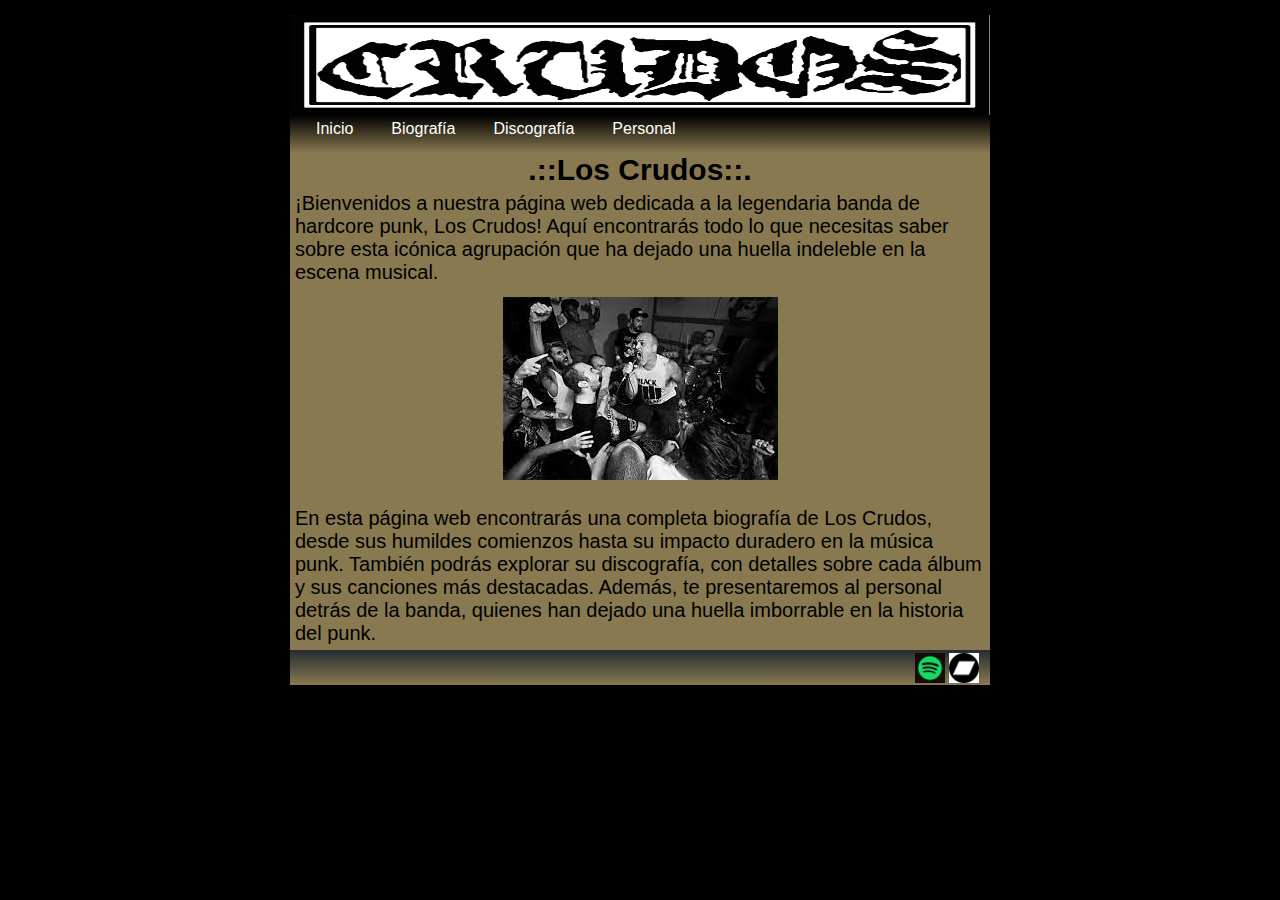
<file: index.html>
<!DOCTYPE html>
<html lang="es">
    <head>
    <meta charset="UTF-8">
    <meta name="viewport" content="width=device-width">
    <title>.::Los  C R U D O S | home page ::.</title>
    <link rel="stylesheet" href="estilo.css">
</head>

<body>
    <div id="contenedor">
        <header>
            <img src="header.jpg" class="cabecera">
        </header>
        
        <nav>
            <ul id="menu">
                <li><a href="index.html">Inicio</a></li>
                <li><a href="biografia.html">Biografía</a></li>
                <li><a href="discografia.html">Discografía</a></li>
                <li><a href="personal.html">Personal</a></li>
            </ul>
        </nav>
        <main>
        <article>
            <h2>.::Los Crudos::.</h2>
            <p>¡Bienvenidos a nuestra página web dedicada a la legendaria banda de hardcore punk, Los Crudos! Aquí encontrarás todo lo que necesitas saber sobre esta icónica agrupación que ha dejado una huella indeleble en la escena musical.</p>
        <img src="crudos.jpeg" class="foto">
        <p class="texto-adicional">En esta página web encontrarás una completa biografía de Los Crudos, desde sus humildes comienzos hasta su impacto duradero en la música punk. También podrás explorar su discografía, con detalles sobre cada álbum y sus canciones más destacadas. Además, te presentaremos al personal detrás de la banda, quienes han dejado una huella imborrable en la historia del punk.</p>
        </article>
        </main>
           
        
    </div>
      
    
    <footer>
        <a href="https://open.spotify.com/artist/0O1weoUEd0dewmd4zEx5Us" target="_blank"><img src="spotify.png" class="icono"></a>
        <a href="https://loscrudoschicago.bandcamp.com/album/doble-lp-discograf-a" target="_blank"><img src="bclogo.png" class="icono"></a>
       
    </footer>
  

</body>
</html>
</file>
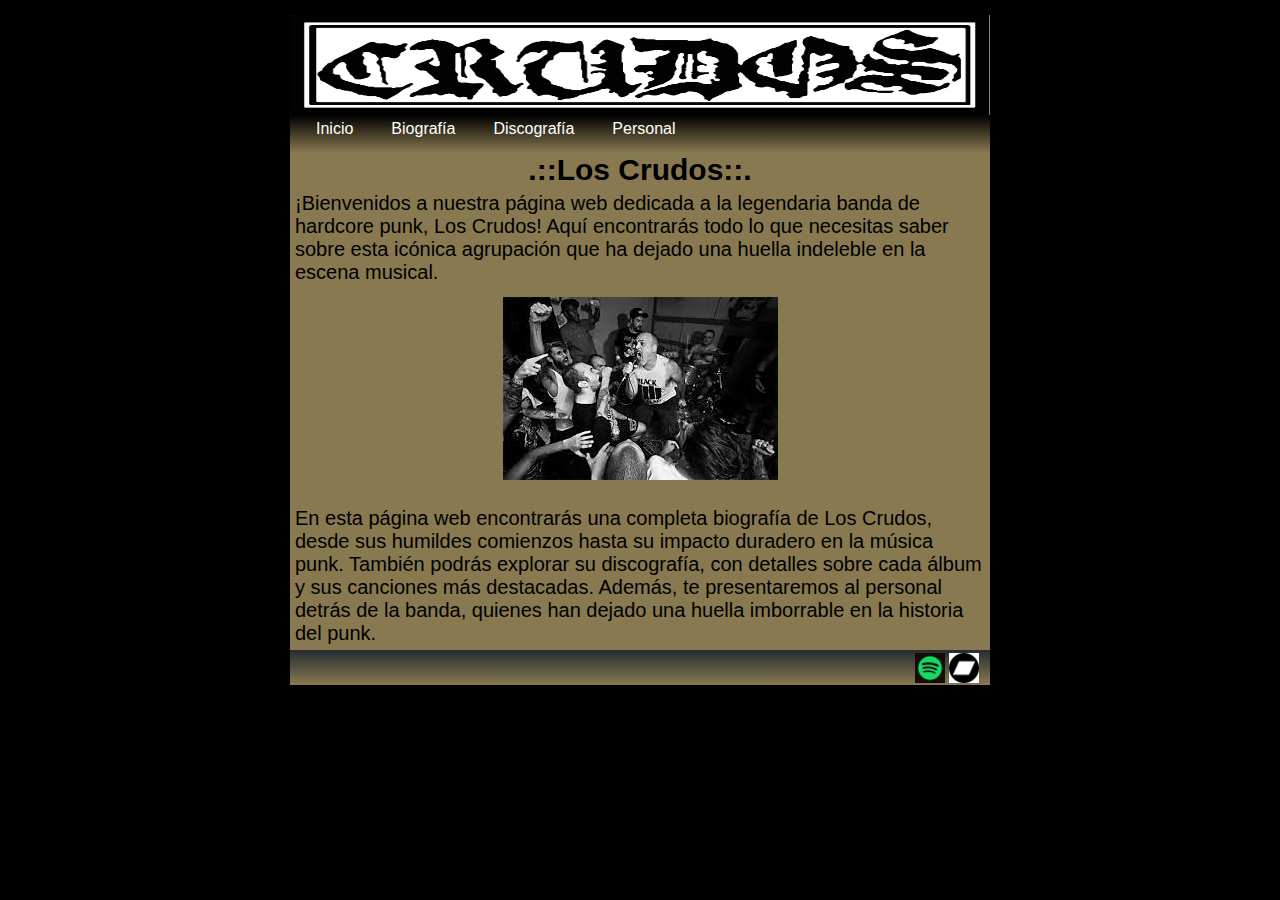
<file: nuevo proyecto/index.html>
<!DOCTYPE html>
<html lang="es">
    <head>
    <meta charset="UTF-8">
    <meta name="viewport" content="width-device, initial-scale=1.0">
    <title>.::Los  C R U D O S | home page ::.</title>
    <link rel="stylesheet" href="css/estilo.css">
</head>

<body>
    <div id="contenedor">
        <header>
            <img src="imagenes/header.jpg" class="cabecera">
        </header>
        
        <nav>
            <ul id="menu">
                <li><a href="index.html">Inicio</a></li>
                <li><a href="biografia.html">Biografía</a></li>
                <li><a href="discografia.html">Discografía</a></li>
                <li><a href="personal.html">Personal</a></li>
            </ul>
        </nav>
        <main>
        <article>
            <h2>.::Los Crudos::.</h2>
            <p>¡Bienvenidos a nuestra página web dedicada a la legendaria banda de hardcore punk, Los Crudos! Aquí encontrarás todo lo que necesitas saber sobre esta icónica agrupación que ha dejado una huella indeleble en la escena musical.</p>
        <img src="imagenes/crudos.jpeg" class="foto">
        <p class="texto-adicional">En esta página web encontrarás una completa biografía de Los Crudos, desde sus humildes comienzos hasta su impacto duradero en la música punk. También podrás explorar su discografía, con detalles sobre cada álbum y sus canciones más destacadas. Además, te presentaremos al personal detrás de la banda, quienes han dejado una huella imborrable en la historia del punk.</p>
        </article>
        </main>
           
        
    </div>
      
    
    <footer>
        <a href="https://open.spotify.com/artist/0O1weoUEd0dewmd4zEx5Us" target="_blank"><img src="imagenes/spotify.png" class="icono"></a>
        <a href="https://loscrudoschicago.bandcamp.com/album/doble-lp-discograf-a" target="_blank"><img src="imagenes/bclogo.png" class="icono"></a>
       
    </footer>
  

</body>
</html>
</file>
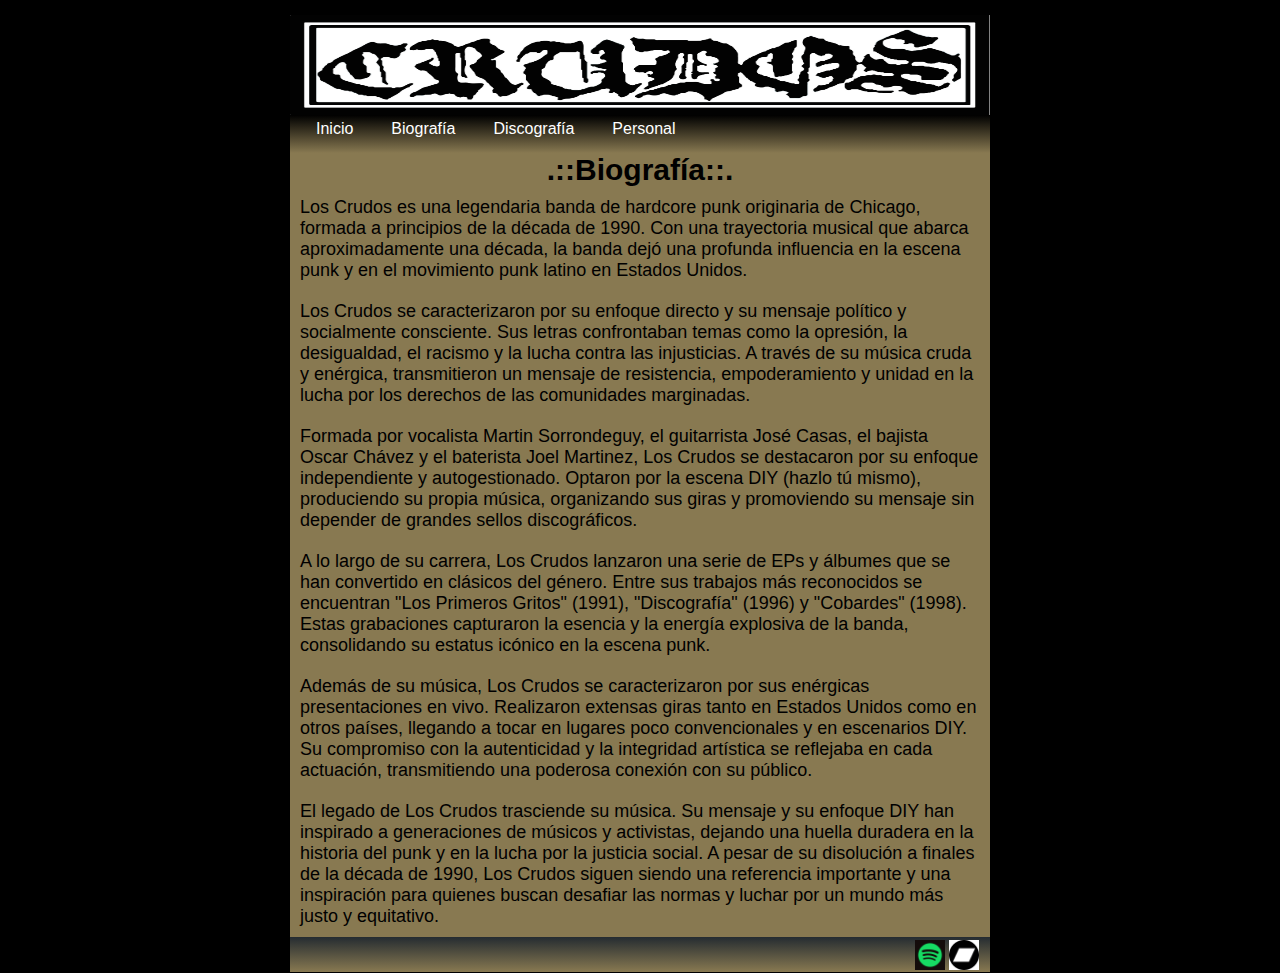
<file: biografia.html>
<!DOCTYPE html>
<html lang="es">
    <head>
    <meta charset="UTF-8">
 <meta name="viewport" content="width=device-width">
    <title>.::Los  C R U D O S | biografía ::.</title>
    <link rel="stylesheet" href="estilo2.css">
</head>

<body>
    <div id="contenedor">
        <header>
            <img src="header.jpg" class="cabecera">
        </header>
        
        <nav>
            <ul id="menu">
                <li><a href="index.html">Inicio</a></li>
                <li><a href="biografia.html">Biografía</a></li>
                <li><a href="discografia.html">Discografía</a></li>
                <li><a href="personal.html">Personal</a></li>
            </ul>
        </nav>
        <main>
        <article>
            <h2>.::Biografía::.</h2>
            <p>Los Crudos es una legendaria banda de hardcore punk originaria de Chicago, formada a principios de la década de 1990. Con una trayectoria musical que abarca aproximadamente una década, la banda dejó una profunda influencia en la escena punk y en el movimiento punk latino en Estados Unidos.</p>
            <p>Los Crudos se caracterizaron por su enfoque directo y su mensaje político y socialmente consciente. Sus letras confrontaban temas como la opresión, la desigualdad, el racismo y la lucha contra las injusticias. A través de su música cruda y enérgica, transmitieron un mensaje de resistencia, empoderamiento y unidad en la lucha por los derechos de las comunidades marginadas.</p>
            <p>Formada por vocalista Martin Sorrondeguy, el guitarrista José Casas, el bajista Oscar Chávez y el baterista Joel Martinez, Los Crudos se destacaron por su enfoque independiente y autogestionado. Optaron por la escena DIY (hazlo tú mismo), produciendo su propia música, organizando sus giras y promoviendo su mensaje sin depender de grandes sellos discográficos.</p>
            <p>A lo largo de su carrera, Los Crudos lanzaron una serie de EPs y álbumes que se han convertido en clásicos del género. Entre sus trabajos más reconocidos se encuentran "Los Primeros Gritos" (1991), "Discografía" (1996) y "Cobardes" (1998). Estas grabaciones capturaron la esencia y la energía explosiva de la banda, consolidando su estatus icónico en la escena punk.</p>
            <p>Además de su música, Los Crudos se caracterizaron por sus enérgicas presentaciones en vivo. Realizaron extensas giras tanto en Estados Unidos como en otros países, llegando a tocar en lugares poco convencionales y en escenarios DIY. Su compromiso con la autenticidad y la integridad artística se reflejaba en cada actuación, transmitiendo una poderosa conexión con su público.</p>
            <p>El legado de Los Crudos trasciende su música. Su mensaje y su enfoque DIY han inspirado a generaciones de músicos y activistas, dejando una huella duradera en la historia del punk y en la lucha por la justicia social. A pesar de su disolución a finales de la década de 1990, Los Crudos siguen siendo una referencia importante y una inspiración para quienes buscan desafiar las normas y luchar por un mundo más justo y equitativo.</p>

        </article>
    </main>
       
    
</div>
  

<footer>
    <a href="https://open.spotify.com/artist/0O1weoUEd0dewmd4zEx5Us" target="_blank"><img src="spotify.png" class="icono"></a>
    <a href="https://loscrudoschicago.bandcamp.com/album/doble-lp-discograf-a" target="_blank"><img src="bclogo.png" class="icono"></a>
   
</footer>


</body>
</html>
</file>
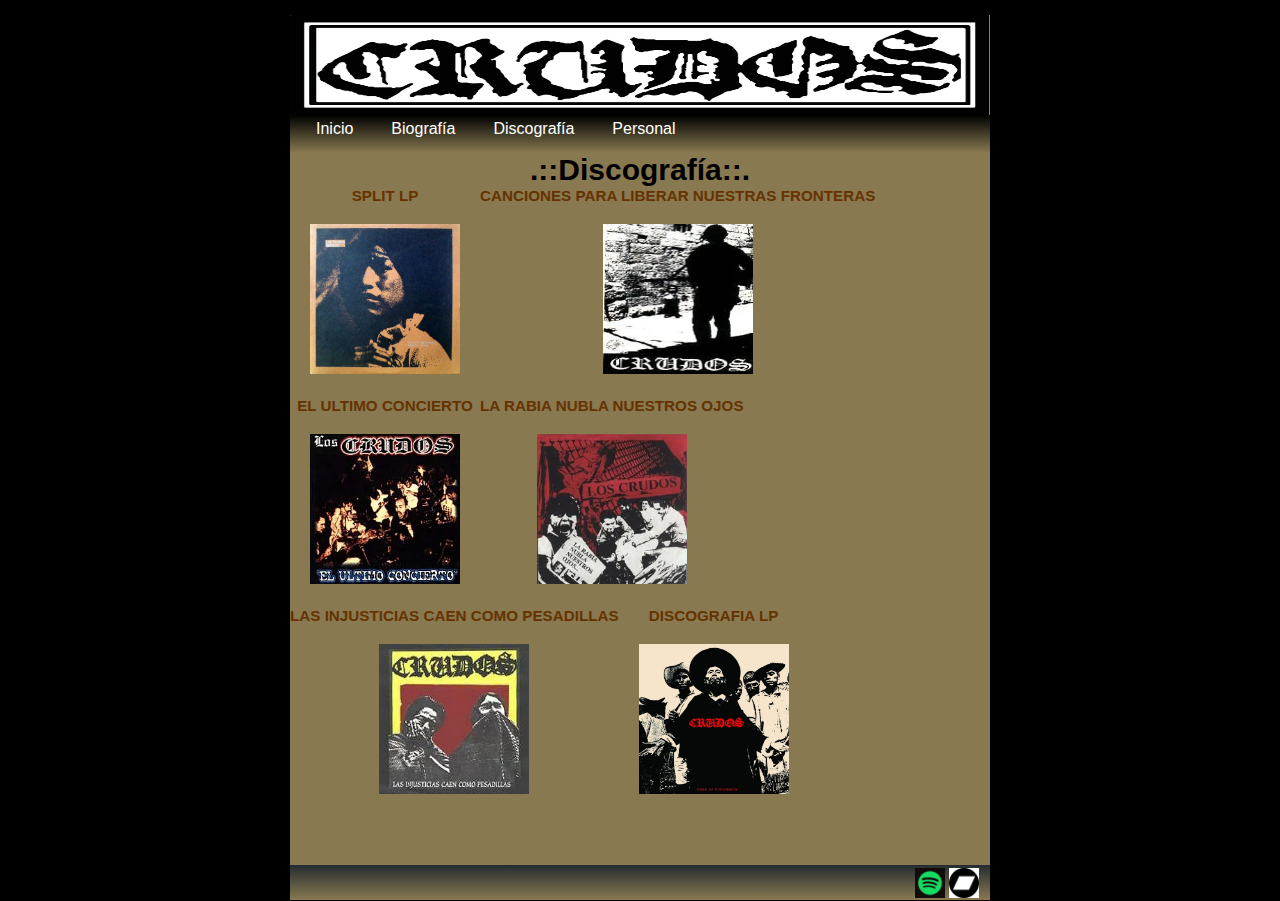
<file: discografia.html>
<!DOCTYPE html>
<html lang="es">
    <head>
    <meta charset="UTF-8">
    <meta name="viewport" content="width=device-width">
    <title>.::Los  C R U D O S | discografía ::.</title>
    <link rel="stylesheet" href="estilo4.css">
</head>

<body>
    <div id="contenedor">
        <header>
            <img src="header.jpg" class="cabecera">
        </header>
        
        <nav>
            <ul id="menu">
                <li><a href="index.html">Inicio</a></li>
                <li><a href="biografia.html">Biografía</a></li>
                <li><a href="discografia.html">Discografía</a></li>
                <li><a href="personal.html">Personal</a></li>
            </ul>
        </nav>
        <main>
        <article>
            <h2>.::Discografía::.</h2>
            
            <div class="albumes">
                <h3>SPLIT LP</h3>
                <a href="https://rateyourmusic.com/release/album/los-crudos-spitboy/split-lp/" target="_blank"><img src="los-crudos-spitboy-split-lp-Cover-Art.webp" class="album"></a>  
              </div>
               
                <div class="albumes">
                  <h3>CANCIONES PARA LIBERAR NUESTRAS FRONTERAS</h3>
                  <a href="https://rateyourmusic.com/release/album/los-crudos/canciones-para-liberar-nuestras-fronteras/" target="_blank"><img src="canciones.webp" class="album"></a>
                </div>
              
              <div class="albumes">
                  <h3>EL ULTIMO CONCIERTO</h3>
                  <a href="https://rateyourmusic.com/release/album/los-crudos/el-ultimo-concierto/" target="_blank"><img src="ultimoconcierto.webp" class="album"></a>
              </div>
              
              <div class="albumes">
                  <h3>LA RABIA NUBLA NUESTROS OJOS</h3>
                  <a href="https://rateyourmusic.com/release/ep/los-crudos/la-rabia-nubla-nuestros-ojos-%E2%80%A6/" target="_blank"><img src="rabia.webp" class="album"></a>
              </div>
              
              <div class="albumes">
                  <h3>LAS INJUSTICIAS CAEN COMO PESADILLAS</h3>
                  <a href="https://rateyourmusic.com/release/ep/los-crudos/las-injusticias-caen-como-pesadillas/" target="_blank"><img src="injusticias.webp" class="album"></a>
              </div>
              
              <div class="albumes">
                  <h3>DISCOGRAFIA LP</h3>
                  <a href="https://rateyourmusic.com/release/comp/los-crudos/discografia/" target="_blank"><img src="crudosdisco.jpg" class="album"></a>
              </div>
            
             </article>
</main>
</div>


<footer>
    <a href="https://open.spotify.com/artist/0O1weoUEd0dewmd4zEx5Us" target="_blank"><img src="spotify.png" class="icono"></a>
    <a href="https://loscrudoschicago.bandcamp.com/album/doble-lp-discograf-a" target="_blank"><img src="bclogo.png" class="icono"></a>
    
</footer>


</body>
</html>
</file>
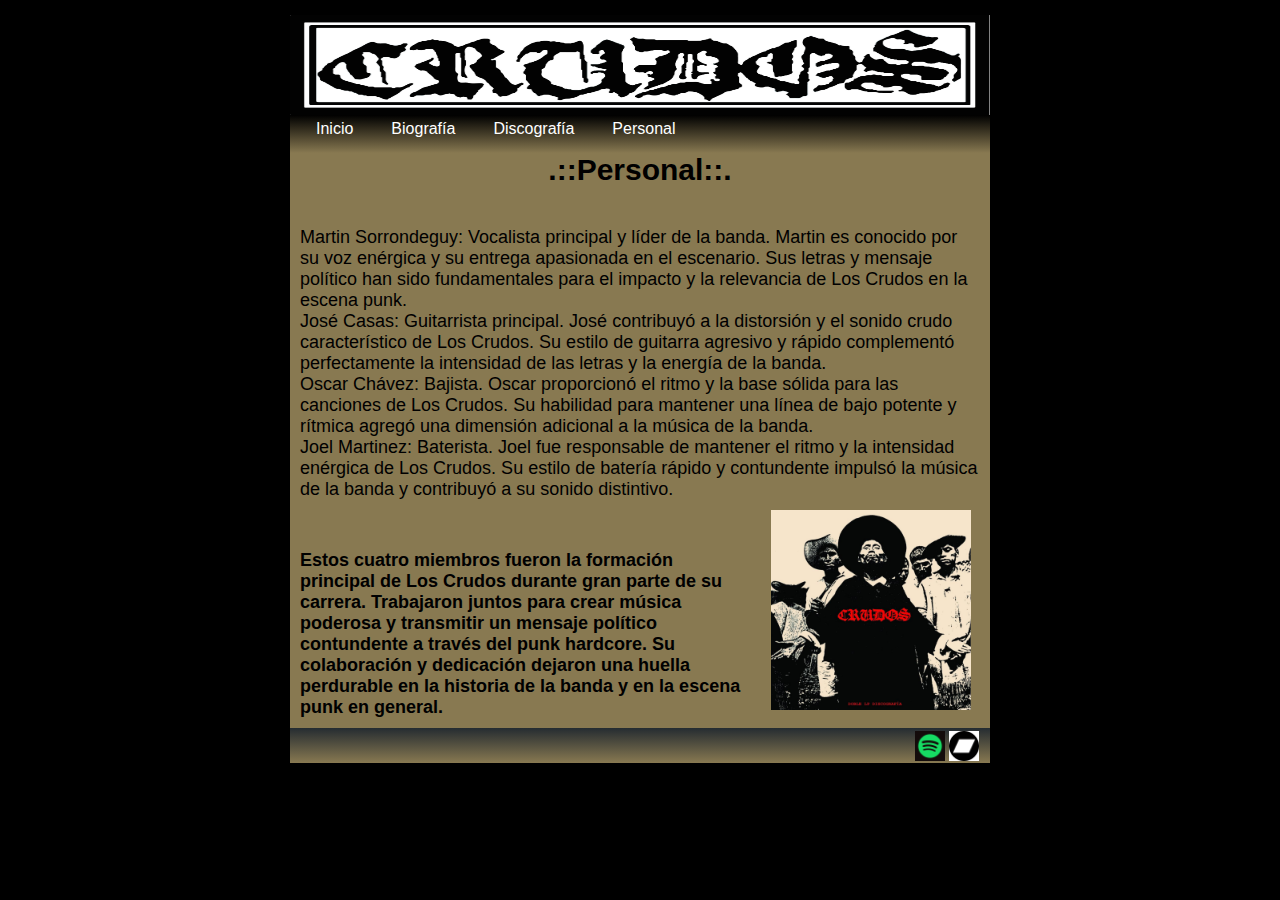
<file: personal.html>
<!DOCTYPE html>
<html lang="es">
    <head>
    <meta charset="UTF-8">
    <meta name="viewport" content="width=device-width">
    <title>.::Los  C R U D O S | personal ::.</title>
    <link rel="stylesheet" href="estilo3.css">
</head>

<body>
    <div id="contenedor">
        <header>
            <img src="header.jpg" class="cabecera">
        </header>
        
        <nav>
            <ul id="menu">
                <li><a href="index.html">Inicio</a></li>
                <li><a href="biografia.html">Biografía</a></li>
                <li><a href="discografia.html">Discografía</a></li>
                <li><a href="personal.html">Personal</a></li>
            </ul>
        </nav>
        <main>
        <article>
            <h2>.::Personal::.</h2>
            <ul class="lista">
                <li>Martin Sorrondeguy: Vocalista principal y líder de la banda. Martin es conocido por su voz enérgica y su entrega apasionada en el escenario. Sus letras y mensaje político han sido fundamentales para el impacto y la relevancia de Los Crudos en la escena punk.</li>
                <li>José Casas: Guitarrista principal. José contribuyó a la distorsión y el sonido crudo característico de Los Crudos. Su estilo de guitarra agresivo y rápido complementó perfectamente la intensidad de las letras y la energía de la banda.</li>
                <li>Oscar Chávez: Bajista. Oscar proporcionó el ritmo y la base sólida para las canciones de Los Crudos. Su habilidad para mantener una línea de bajo potente y rítmica agregó una dimensión adicional a la música de la banda.</li>
                <li>Joel Martinez: Baterista. Joel fue responsable de mantener el ritmo y la intensidad enérgica de Los Crudos. Su estilo de batería rápido y contundente impulsó la música de la banda y contribuyó a su sonido distintivo.</li>
            </ul>
            <img src="crudosdisco.jpg" class="disco">
<p>Estos cuatro miembros fueron la formación principal de Los Crudos durante gran parte de su carrera. Trabajaron juntos para crear música poderosa y transmitir un mensaje político contundente a través del punk hardcore. Su colaboración y dedicación dejaron una huella perdurable en la historia de la banda y en la escena punk en general.</p>
        
</article>
    </main>
       
    
</div>
  

<footer>
    <a href="https://open.spotify.com/artist/0O1weoUEd0dewmd4zEx5Us" target="_blank"><img src="spotify.png" class="icono"></a>
    <a href="https://loscrudoschicago.bandcamp.com/album/doble-lp-discograf-a" target="_blank"><img src="bclogo.png" class="icono"></a>
   
</footer>


</body>
</html>
</file>
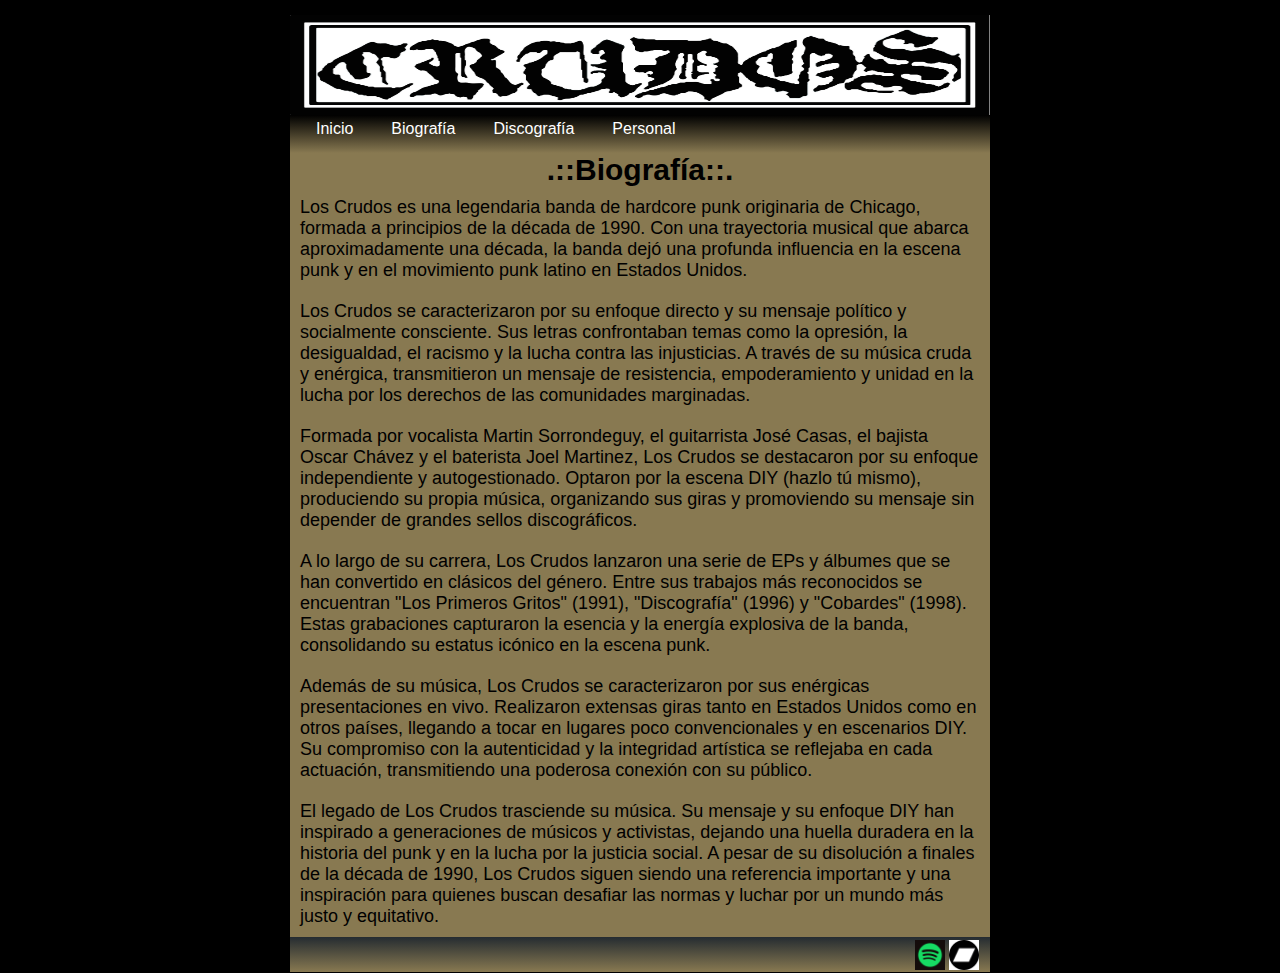
<file: nuevo proyecto/biografia.html>
<!DOCTYPE html>
<html lang="es">
    <head>
    <meta charset="UTF-8">
    <meta name="viewport" content="width-device, initial-scale=1.0">
    <title>.::Los  C R U D O S | biografía ::.</title>
    <link rel="stylesheet" href="css/estilo2.css">
</head>

<body>
    <div id="contenedor">
        <header>
            <img src="imagenes/header.jpg" class="cabecera">
        </header>
        
        <nav>
            <ul id="menu">
                <li><a href="index.html">Inicio</a></li>
                <li><a href="biografia.html">Biografía</a></li>
                <li><a href="discografia.html">Discografía</a></li>
                <li><a href="personal.html">Personal</a></li>
            </ul>
        </nav>
        <main>
        <article>
            <h2>.::Biografía::.</h2>
            <p>Los Crudos es una legendaria banda de hardcore punk originaria de Chicago, formada a principios de la década de 1990. Con una trayectoria musical que abarca aproximadamente una década, la banda dejó una profunda influencia en la escena punk y en el movimiento punk latino en Estados Unidos.</p>
            <p>Los Crudos se caracterizaron por su enfoque directo y su mensaje político y socialmente consciente. Sus letras confrontaban temas como la opresión, la desigualdad, el racismo y la lucha contra las injusticias. A través de su música cruda y enérgica, transmitieron un mensaje de resistencia, empoderamiento y unidad en la lucha por los derechos de las comunidades marginadas.</p>
            <p>Formada por vocalista Martin Sorrondeguy, el guitarrista José Casas, el bajista Oscar Chávez y el baterista Joel Martinez, Los Crudos se destacaron por su enfoque independiente y autogestionado. Optaron por la escena DIY (hazlo tú mismo), produciendo su propia música, organizando sus giras y promoviendo su mensaje sin depender de grandes sellos discográficos.</p>
            <p>A lo largo de su carrera, Los Crudos lanzaron una serie de EPs y álbumes que se han convertido en clásicos del género. Entre sus trabajos más reconocidos se encuentran "Los Primeros Gritos" (1991), "Discografía" (1996) y "Cobardes" (1998). Estas grabaciones capturaron la esencia y la energía explosiva de la banda, consolidando su estatus icónico en la escena punk.</p>
            <p>Además de su música, Los Crudos se caracterizaron por sus enérgicas presentaciones en vivo. Realizaron extensas giras tanto en Estados Unidos como en otros países, llegando a tocar en lugares poco convencionales y en escenarios DIY. Su compromiso con la autenticidad y la integridad artística se reflejaba en cada actuación, transmitiendo una poderosa conexión con su público.</p>
            <p>El legado de Los Crudos trasciende su música. Su mensaje y su enfoque DIY han inspirado a generaciones de músicos y activistas, dejando una huella duradera en la historia del punk y en la lucha por la justicia social. A pesar de su disolución a finales de la década de 1990, Los Crudos siguen siendo una referencia importante y una inspiración para quienes buscan desafiar las normas y luchar por un mundo más justo y equitativo.</p>

        </article>
    </main>
       
    
</div>
  

<footer>
    <a href="https://open.spotify.com/artist/0O1weoUEd0dewmd4zEx5Us" target="_blank"><img src="imagenes/spotify.png" class="icono"></a>
    <a href="https://loscrudoschicago.bandcamp.com/album/doble-lp-discograf-a" target="_blank"><img src="imagenes/bclogo.png" class="icono"></a>
   
</footer>


</body>
</html>
</file>
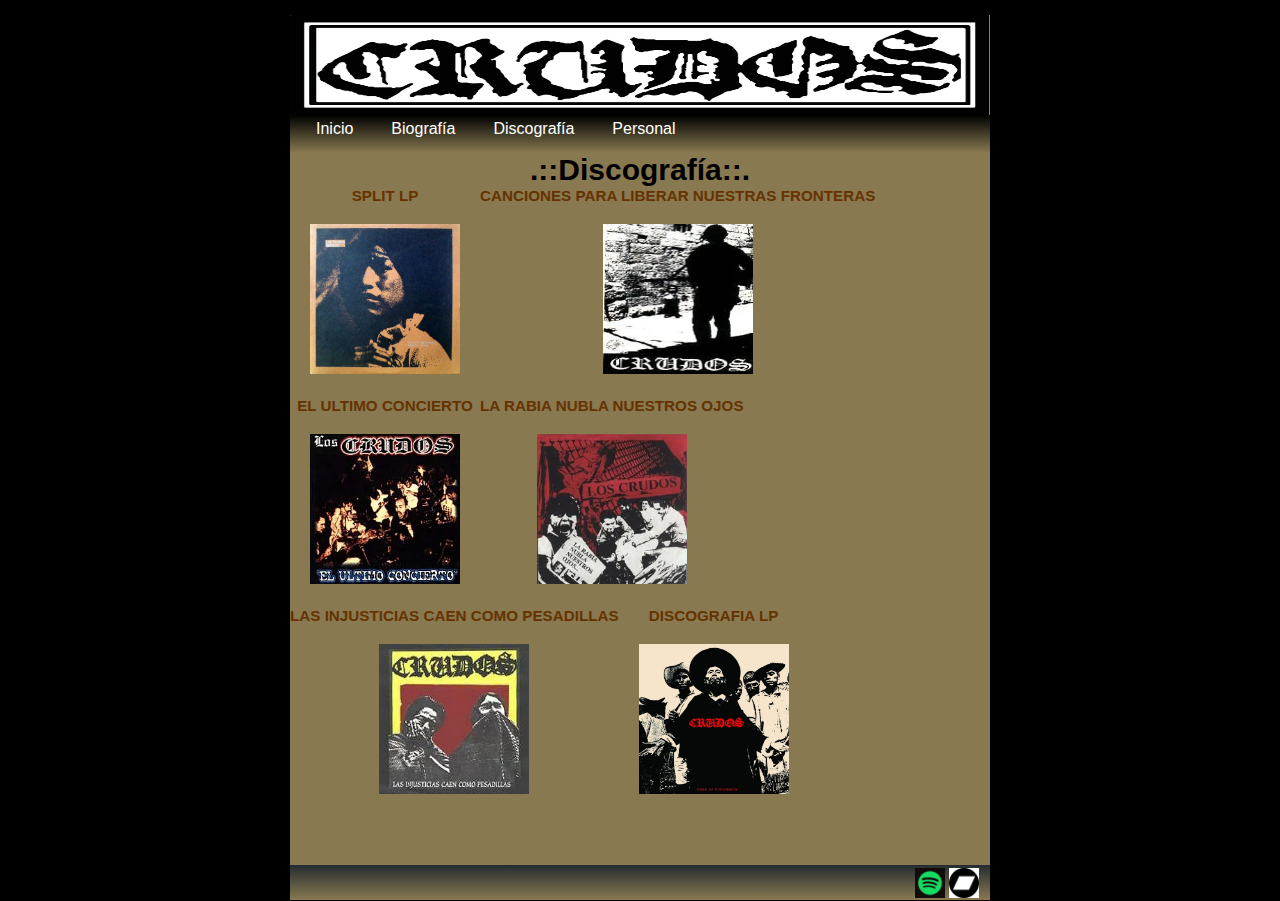
<file: nuevo proyecto/discografia.html>
<!DOCTYPE html>
<html lang="es">
    <head>
    <meta charset="UTF-8">
    <meta name="viewport" content="width-device, initial-scale=1.0">
    <title>.::Los  C R U D O S | discografía ::.</title>
    <link rel="stylesheet" href="css/estilo4.css">
</head>

<body>
    <div id="contenedor">
        <header>
            <img src="imagenes/header.jpg" class="cabecera">
        </header>
        
        <nav>
            <ul id="menu">
                <li><a href="index.html">Inicio</a></li>
                <li><a href="biografia.html">Biografía</a></li>
                <li><a href="discografia.html">Discografía</a></li>
                <li><a href="personal.html">Personal</a></li>
            </ul>
        </nav>
        <main>
        <article>
            <h2>.::Discografía::.</h2>
            
            <div class="albumes">
                <h3>SPLIT LP</h3>
                <a href="https://rateyourmusic.com/release/album/los-crudos-spitboy/split-lp/" target="_blank"><img src="imagenes/los-crudos-spitboy-split-lp-Cover-Art.webp" class="album"></a>  
              </div>
               
                <div class="albumes">
                  <h3>CANCIONES PARA LIBERAR NUESTRAS FRONTERAS</h3>
                  <a href="https://rateyourmusic.com/release/album/los-crudos/canciones-para-liberar-nuestras-fronteras/" target="_blank"><img src="imagenes/canciones.webp" class="album"></a>
                </div>
              
              <div class="albumes">
                  <h3>EL ULTIMO CONCIERTO</h3>
                  <a href="https://rateyourmusic.com/release/album/los-crudos/el-ultimo-concierto/" target="_blank"><img src="imagenes/ultimoconcierto.webp" class="album"></a>
              </div>
              
              <div class="albumes">
                  <h3>LA RABIA NUBLA NUESTROS OJOS</h3>
                  <a href="https://rateyourmusic.com/release/ep/los-crudos/la-rabia-nubla-nuestros-ojos-%E2%80%A6/" target="_blank"><img src="imagenes/rabia.webp" class="album"></a>
              </div>
              
              <div class="albumes">
                  <h3>LAS INJUSTICIAS CAEN COMO PESADILLAS</h3>
                  <a href="https://rateyourmusic.com/release/ep/los-crudos/las-injusticias-caen-como-pesadillas/" target="_blank"><img src="imagenes/injusticias.webp" class="album"></a>
              </div>
              
              <div class="albumes">
                  <h3>DISCOGRAFIA LP</h3>
                  <a href="https://rateyourmusic.com/release/comp/los-crudos/discografia/" target="_blank"><img src="imagenes/crudosdisco.jpg" class="album"></a>
              </div>
            
             </article>
</main>
</div>


<footer>
    <a href="https://open.spotify.com/artist/0O1weoUEd0dewmd4zEx5Us" target="_blank"><img src="imagenes/spotify.png" class="icono"></a>
    <a href="https://loscrudoschicago.bandcamp.com/album/doble-lp-discograf-a" target="_blank"><img src="imagenes/bclogo.png" class="icono"></a>
    
</footer>


</body>
</html>
</file>
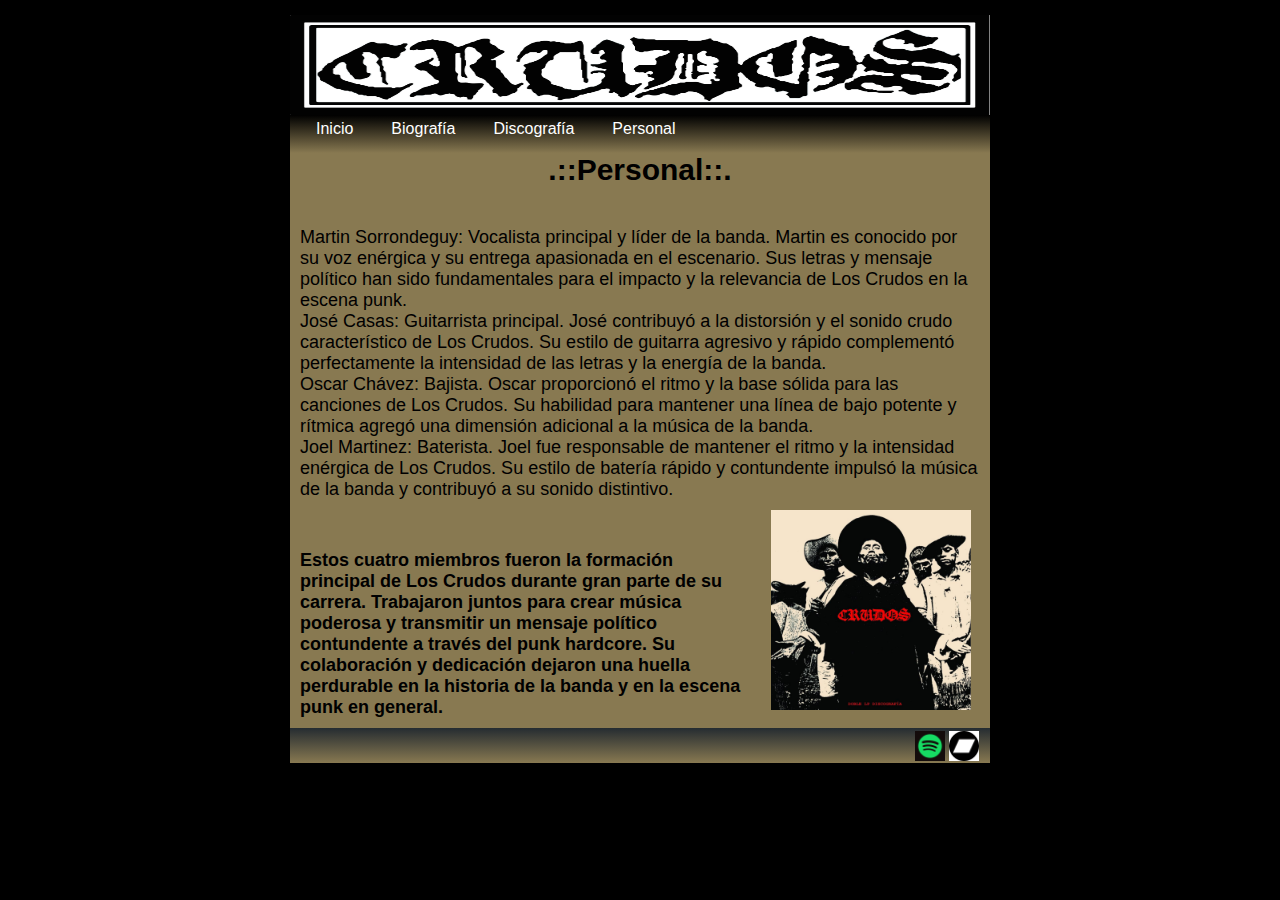
<file: nuevo proyecto/personal.html>
<!DOCTYPE html>
<html lang="es">
    <head>
    <meta charset="UTF-8">
    <meta name="viewport" content="width-device, initial-scale=1.0">
    <title>.::Los  C R U D O S | personal ::.</title>
    <link rel="stylesheet" href="css/estilo3.css">
</head>

<body>
    <div id="contenedor">
        <header>
            <img src="imagenes/header.jpg" class="cabecera">
        </header>
        
        <nav>
            <ul id="menu">
                <li><a href="index.html">Inicio</a></li>
                <li><a href="biografia.html">Biografía</a></li>
                <li><a href="discografia.html">Discografía</a></li>
                <li><a href="personal.html">Personal</a></li>
            </ul>
        </nav>
        <main>
        <article>
            <h2>.::Personal::.</h2>
            <ul class="lista">
                <li>Martin Sorrondeguy: Vocalista principal y líder de la banda. Martin es conocido por su voz enérgica y su entrega apasionada en el escenario. Sus letras y mensaje político han sido fundamentales para el impacto y la relevancia de Los Crudos en la escena punk.</li>
                <li>José Casas: Guitarrista principal. José contribuyó a la distorsión y el sonido crudo característico de Los Crudos. Su estilo de guitarra agresivo y rápido complementó perfectamente la intensidad de las letras y la energía de la banda.</li>
                <li>Oscar Chávez: Bajista. Oscar proporcionó el ritmo y la base sólida para las canciones de Los Crudos. Su habilidad para mantener una línea de bajo potente y rítmica agregó una dimensión adicional a la música de la banda.</li>
                <li>Joel Martinez: Baterista. Joel fue responsable de mantener el ritmo y la intensidad enérgica de Los Crudos. Su estilo de batería rápido y contundente impulsó la música de la banda y contribuyó a su sonido distintivo.</li>
            </ul>
            <img src="imagenes/crudosdisco.jpg" class="disco">
<p>Estos cuatro miembros fueron la formación principal de Los Crudos durante gran parte de su carrera. Trabajaron juntos para crear música poderosa y transmitir un mensaje político contundente a través del punk hardcore. Su colaboración y dedicación dejaron una huella perdurable en la historia de la banda y en la escena punk en general.</p>
        
</article>
    </main>
       
    
</div>
  

<footer>
    <a href="https://open.spotify.com/artist/0O1weoUEd0dewmd4zEx5Us" target="_blank"><img src="imagenes/spotify.png" class="icono"></a>
    <a href="https://loscrudoschicago.bandcamp.com/album/doble-lp-discograf-a" target="_blank"><img src="imagenes/bclogo.png" class="icono"></a>
   
</footer>


</body>
</html>
</file>
<file: estilo.css>
*{
    margin: 0;
    padding: 0;
}

body{
    background:#000;
}

#contenedor{
    width: 700px;
    height: auto;
    margin:auto;
    margin-top: 15px;
    background:#887951;
}

header{
    width: 700px;
    height: 100px;
    background: linear-gradient(#887951,#000);
    background-size: cover;
   }

.cabecera{
    width:700px;
    height:100px;
    background-size: cover;
}



footer{
    width: 700px;
    height:35px;
    background-size: cover;
    background: linear-gradient(#252c31,#887951);
    margin:auto;
}

.icono{
    width:30px;
    height:30px;
    position:relative;
    left:625px;
    top: 1px;
    margin-top:2px;
}

.icono:hover{
    box-shadow: 5px 10px 10px #dc143c;
}


nav{
    width: 700px;
    height:auto;
    background: linear-gradient(#000, #887951);
    
    }
    
    

#menu{
    list-style:none;
    font-family:"Lucida Grande", verdana, arial, helvetica, sans-serif;
    font-size: 16px;
    display:flex;
    padding: 5px 7px;
    
    
    
}

#menu li {
    margin-bottom: 10px;
    padding: 0px 16px;
   
  }

#menu li a{
    text-decoration: none;
    color: #fff;
    padding: 10px 3px;
    
    
    }

#menu li a:hover{
    background: #336a6d;
    color: #cbd234;
    border: 1px solid #ff0;
    border-top-right-radius: 5px;
    border-bottom-left-radius: 5px;
    border-top-left-radius: 5px;
    border-bottom-right-radius: 5px;
}


article h2{
    text-align: center;
    font-size:30px;
    font-family: "Lucida Grande", verdana, arial, helvetica, sans-serif;
    
    
}

article p{
    font-family: "Lucida Grande", verdana, arial, helvetica, sans-serif;
    font-size: 20px;
    padding:5px;
}

.foto{
  
        display: block;
        margin:  0 auto;
        transform: translateY(8px); 
    
}

.texto-adicional{
    margin-top:30px;
    padding:5px;
    font-family: "Lucida Grande", verdana, arial, helvetica, sans-serif;
    
}
</file>
<file: nuevo proyecto/css/estilo.css>
*{
    margin: 0;
    padding: 0;
}

body{
    background:#000;
}

#contenedor{
    width: 700px;
    height: auto;
    margin:auto;
    margin-top: 15px;
    background:#887951;
}

header{
    width: 700px;
    height: 100px;
    background: linear-gradient(#887951,#000);
    background-size: cover;
   }

.cabecera{
    width:700px;
    height:100px;
    background-size: cover;
}



footer{
    width: 700px;
    height:35px;
    background-size: cover;
    background: linear-gradient(#252c31,#887951);
    margin:auto;
}

.icono{
    width:30px;
    height:30px;
    position:relative;
    left:625px;
    top: 1px;
    margin-top:2px;
}

.icono:hover{
    box-shadow: 5px 10px 10px #dc143c;
}


nav{
    width: 700px;
    height:auto;
    background: linear-gradient(#000, #887951);
    
    }
    
    

#menu{
    list-style:none;
    font-family:"Lucida Grande", verdana, arial, helvetica, sans-serif;
    font-size: 16px;
    display:flex;
    padding: 5px 7px;
    
    
    
}

#menu li {
    margin-bottom: 10px;
    padding: 0px 16px;
   
  }

#menu li a{
    text-decoration: none;
    color: #fff;
    padding: 10px 3px;
    
    
    }

#menu li a:hover{
    background: #336a6d;
    color: #cbd234;
    border: 1px solid #ff0;
    border-top-right-radius: 5px;
    border-bottom-left-radius: 5px;
    border-top-left-radius: 5px;
    border-bottom-right-radius: 5px;
}


article h2{
    text-align: center;
    font-size:30px;
    font-family: "Lucida Grande", verdana, arial, helvetica, sans-serif;
    
    
}

article p{
    font-family: "Lucida Grande", verdana, arial, helvetica, sans-serif;
    font-size: 20px;
    padding:5px;
}

.foto{
  
        display: block;
        margin:  0 auto;
        transform: translateY(8px); 
    
}

.texto-adicional{
    margin-top:30px;
    padding:5px;
    font-family: "Lucida Grande", verdana, arial, helvetica, sans-serif;
    
}
</file>
<file: estilo2.css>
*{
    margin: 0;
    padding: 0;
}

body{
    background:#000;
}

#contenedor{
    width: 700px;
    height: auto;
    margin:auto;
    margin-top: 15px;
    background:#887951;
}

header{
    width: 700px;
    height: 100px;
    background: linear-gradient(#887951,#000);
    background-size: cover;
   }

.cabecera{
    width:700px;
    height:100px;
    background-size: cover;
}



footer{
    width: 700px;
    height:35px;
    background-size: cover;
    background: linear-gradient(#252c31,#887951);
    margin:auto;
}

.icono{
    width:30px;
    height:30px;
    position:relative;
    left:625px;
    top: 1px;
    margin-top:2px;
}

.icono:hover{
    box-shadow: 5px 10px 10px #dc143c;
}


nav{
    width: 700px;
    height:auto;
    background: linear-gradient(#000, #887951);
    
    }
    
    

#menu{
    list-style:none;
    font-family:"Lucida Grande", verdana, arial, helvetica, sans-serif;
    font-size: 16px;
    display:flex;
    padding: 5px 7px;
    
    
    
}

#menu li {
    margin-bottom: 10px;
    padding: 0px 16px;
   
  }

#menu li a{
    text-decoration: none;
    color: #fff;
    padding: 10px 3px;
    
    
    }

#menu li a:hover{
    background: #336a6d;
    color: #cbd234;
    border: 1px solid #ff0;
    border-top-right-radius: 5px;
    border-bottom-left-radius: 5px;
    border-top-left-radius: 5px;
    border-bottom-right-radius: 5px;
}

article h2{
    text-align: center;
    font-size:30px;
    font-family: "Lucida Grande", verdana, arial, helvetica, sans-serif;
}

article p{
    font-size: 18px;
    font-family: "Lucida Grande", verdana, arial, helvetica, sans-serif;
    padding: 10px;
}
</file>
<file: estilo4.css>
*{
    margin: 0;
    padding: 0;
}

body{
    background:#000;
}

#contenedor{
    width: 700px;
    height:850px;
    margin:auto;
    margin-top: 15px;
    background:#887951;
}

header{
    width: 700px;
    height: 100px;
    background: linear-gradient(#887951,#000);
    background-size: cover;
   }

.cabecera{
    width:700px;
    height:100px;
    background-size: cover;
}



footer{
    width: 700px;
    height:35px;
    background-size: cover;
    background: linear-gradient(#252c31,#887951);
    margin:auto;
}

.icono{
    width:30px;
    height:30px;
    position:relative;
    left:625px;
    top: 1px;
    margin-top:2px;
}

.icono:hover{
    box-shadow: 5px 10px 10px #dc143c;
}


nav{
    width: 700px;
    height:auto;
    background: linear-gradient(#000, #887951);
    
    }
    
    

#menu{
    list-style:none;
    font-family:"Lucida Grande", verdana, arial, helvetica, sans-serif;
    font-size: 16px;
    display:flex;
    padding: 5px 7px;
    
    
    
}

#menu li {
    margin-bottom: 10px;
    padding: 0px 16px;
   
  }

#menu li a{
    text-decoration: none;
    color: #fff;
    padding: 10px 3px;
    
    
    }

#menu li a:hover{
    background: #336a6d;
    color: #cbd234;
    border: 1px solid #ff0;
    border-top-right-radius: 5px;
    border-bottom-left-radius: 5px;
    border-top-left-radius: 5px;
    border-bottom-right-radius: 5px;
}


article h2{
    text-align: center;
    font-size:30px;
    font-family: "Lucida Grande", verdana, arial, helvetica, sans-serif;
    
    
}

.albumes{
    color: #630;
    text-align: center;
    float: left;
    font-family: "Lucida Grande", verdana, arial, helvetica, sans-serif;
    font-size: 13px;
   }
   
   .album{
       width: 150px;
       height: 150px;
       padding: 15px;
       
       margin: 5px;
   }
   
   .album:hover{
       background: rgba(230,116,3, 0.3);
       border: 2px #630;
       border-top-left-radius: 20px;
       border-top-right-radius: 20px;
       border-bottom-left-radius: 20px;
       border-bottom-right-radius: 20px;
       box-shadow: 5px 5px 5px rgba(0,0,0, .4);
   }
</file>
<file: estilo3.css>
*{
    margin: 0;
    padding: 0;
}

body{
    background:#000;
}

#contenedor{
    width: 700px;
    height:auto;
    margin:auto;
    margin-top: 15px;
    background:#887951;
}

header{
    width: 700px;
    height: 100px;
    background: linear-gradient(#887951,#000);
    background-size: cover;
   }

.cabecera{
    width:700px;
    height:100px;
    background-size: cover;
}



footer{
    width: 700px;
    height:35px;
    background-size: cover;
    background: linear-gradient(#252c31,#887951);
    margin:auto;
}

.icono{
    width:30px;
    height:30px;
    position:relative;
    left:625px;
    top: 1px;
    margin-top:2px;
}

.icono:hover{
    box-shadow: 5px 10px 10px #dc143c;
}


nav{
    width: 700px;
    height:auto;
    background: linear-gradient(#000, #887951);
    
    }
    
    

#menu{
    list-style:none;
    font-family:"Lucida Grande", verdana, arial, helvetica, sans-serif;
    font-size: 16px;
    display:flex;
    padding: 5px 7px;
    
    
    
}

#menu li {
    margin-bottom: 10px;
    padding: 0px 16px;
   
  }

#menu li a{
    text-decoration: none;
    color: #fff;
    padding: 10px 3px;
    
    
    }

#menu li a:hover{
    background: #336a6d;
    color: #cbd234;
    border: 1px solid #ff0;
    border-top-right-radius: 5px;
    border-bottom-left-radius: 5px;
    border-top-left-radius: 5px;
    border-bottom-right-radius: 5px;
}


article h2{
    text-align: center;
    font-size:30px;
    font-family: "Lucida Grande", verdana, arial, helvetica, sans-serif;
    
    
}

.lista{
    list-style: none;
    margin-top:30px;
    padding:10px;
    font-family: "Lucida Grande", verdana, arial, helvetica, sans-serif;
    font-size: 18px;
    
}

article p{
    font-size: 18px;
    font-family: "Lucida Grande", verdana, arial, helvetica, sans-serif;
    padding: 10px;
    margin-top:30px;
    font-weight: bold;
}

.disco{
    width:200px;
    height:200px;
    float:right;
    padding: 0px 19px;
}
</file>
<file: nuevo proyecto/css/estilo2.css>
*{
    margin: 0;
    padding: 0;
}

body{
    background:#000;
}

#contenedor{
    width: 700px;
    height: auto;
    margin:auto;
    margin-top: 15px;
    background:#887951;
}

header{
    width: 700px;
    height: 100px;
    background: linear-gradient(#887951,#000);
    background-size: cover;
   }

.cabecera{
    width:700px;
    height:100px;
    background-size: cover;
}



footer{
    width: 700px;
    height:35px;
    background-size: cover;
    background: linear-gradient(#252c31,#887951);
    margin:auto;
}

.icono{
    width:30px;
    height:30px;
    position:relative;
    left:625px;
    top: 1px;
    margin-top:2px;
}

.icono:hover{
    box-shadow: 5px 10px 10px #dc143c;
}


nav{
    width: 700px;
    height:auto;
    background: linear-gradient(#000, #887951);
    
    }
    
    

#menu{
    list-style:none;
    font-family:"Lucida Grande", verdana, arial, helvetica, sans-serif;
    font-size: 16px;
    display:flex;
    padding: 5px 7px;
    
    
    
}

#menu li {
    margin-bottom: 10px;
    padding: 0px 16px;
   
  }

#menu li a{
    text-decoration: none;
    color: #fff;
    padding: 10px 3px;
    
    
    }

#menu li a:hover{
    background: #336a6d;
    color: #cbd234;
    border: 1px solid #ff0;
    border-top-right-radius: 5px;
    border-bottom-left-radius: 5px;
    border-top-left-radius: 5px;
    border-bottom-right-radius: 5px;
}

article h2{
    text-align: center;
    font-size:30px;
    font-family: "Lucida Grande", verdana, arial, helvetica, sans-serif;
}

article p{
    font-size: 18px;
    font-family: "Lucida Grande", verdana, arial, helvetica, sans-serif;
    padding: 10px;
}
</file>
<file: nuevo proyecto/css/estilo4.css>
*{
    margin: 0;
    padding: 0;
}

body{
    background:#000;
}

#contenedor{
    width: 700px;
    height:850px;
    margin:auto;
    margin-top: 15px;
    background:#887951;
}

header{
    width: 700px;
    height: 100px;
    background: linear-gradient(#887951,#000);
    background-size: cover;
   }

.cabecera{
    width:700px;
    height:100px;
    background-size: cover;
}



footer{
    width: 700px;
    height:35px;
    background-size: cover;
    background: linear-gradient(#252c31,#887951);
    margin:auto;
}

.icono{
    width:30px;
    height:30px;
    position:relative;
    left:625px;
    top: 1px;
    margin-top:2px;
}

.icono:hover{
    box-shadow: 5px 10px 10px #dc143c;
}


nav{
    width: 700px;
    height:auto;
    background: linear-gradient(#000, #887951);
    
    }
    
    

#menu{
    list-style:none;
    font-family:"Lucida Grande", verdana, arial, helvetica, sans-serif;
    font-size: 16px;
    display:flex;
    padding: 5px 7px;
    
    
    
}

#menu li {
    margin-bottom: 10px;
    padding: 0px 16px;
   
  }

#menu li a{
    text-decoration: none;
    color: #fff;
    padding: 10px 3px;
    
    
    }

#menu li a:hover{
    background: #336a6d;
    color: #cbd234;
    border: 1px solid #ff0;
    border-top-right-radius: 5px;
    border-bottom-left-radius: 5px;
    border-top-left-radius: 5px;
    border-bottom-right-radius: 5px;
}


article h2{
    text-align: center;
    font-size:30px;
    font-family: "Lucida Grande", verdana, arial, helvetica, sans-serif;
    
    
}

.albumes{
    color: #630;
    text-align: center;
    float: left;
    font-family: "Lucida Grande", verdana, arial, helvetica, sans-serif;
    font-size: 13px;
   }
   
   .album{
       width: 150px;
       height: 150px;
       padding: 15px;
       
       margin: 5px;
   }
   
   .album:hover{
       background: rgba(230,116,3, 0.3);
       border: 2px #630;
       border-top-left-radius: 20px;
       border-top-right-radius: 20px;
       border-bottom-left-radius: 20px;
       border-bottom-right-radius: 20px;
       box-shadow: 5px 5px 5px rgba(0,0,0, .4);
   }
</file>
<file: nuevo proyecto/css/estilo3.css>
*{
    margin: 0;
    padding: 0;
}

body{
    background:#000;
}

#contenedor{
    width: 700px;
    height:auto;
    margin:auto;
    margin-top: 15px;
    background:#887951;
}

header{
    width: 700px;
    height: 100px;
    background: linear-gradient(#887951,#000);
    background-size: cover;
   }

.cabecera{
    width:700px;
    height:100px;
    background-size: cover;
}



footer{
    width: 700px;
    height:35px;
    background-size: cover;
    background: linear-gradient(#252c31,#887951);
    margin:auto;
}

.icono{
    width:30px;
    height:30px;
    position:relative;
    left:625px;
    top: 1px;
    margin-top:2px;
}

.icono:hover{
    box-shadow: 5px 10px 10px #dc143c;
}


nav{
    width: 700px;
    height:auto;
    background: linear-gradient(#000, #887951);
    
    }
    
    

#menu{
    list-style:none;
    font-family:"Lucida Grande", verdana, arial, helvetica, sans-serif;
    font-size: 16px;
    display:flex;
    padding: 5px 7px;
    
    
    
}

#menu li {
    margin-bottom: 10px;
    padding: 0px 16px;
   
  }

#menu li a{
    text-decoration: none;
    color: #fff;
    padding: 10px 3px;
    
    
    }

#menu li a:hover{
    background: #336a6d;
    color: #cbd234;
    border: 1px solid #ff0;
    border-top-right-radius: 5px;
    border-bottom-left-radius: 5px;
    border-top-left-radius: 5px;
    border-bottom-right-radius: 5px;
}


article h2{
    text-align: center;
    font-size:30px;
    font-family: "Lucida Grande", verdana, arial, helvetica, sans-serif;
    
    
}

.lista{
    list-style: none;
    margin-top:30px;
    padding:10px;
    font-family: "Lucida Grande", verdana, arial, helvetica, sans-serif;
    font-size: 18px;
    
}

article p{
    font-size: 18px;
    font-family: "Lucida Grande", verdana, arial, helvetica, sans-serif;
    padding: 10px;
    margin-top:30px;
    font-weight: bold;
}

.disco{
    width:200px;
    height:200px;
    float:right;
    padding: 0px 19px;
}
</file>
